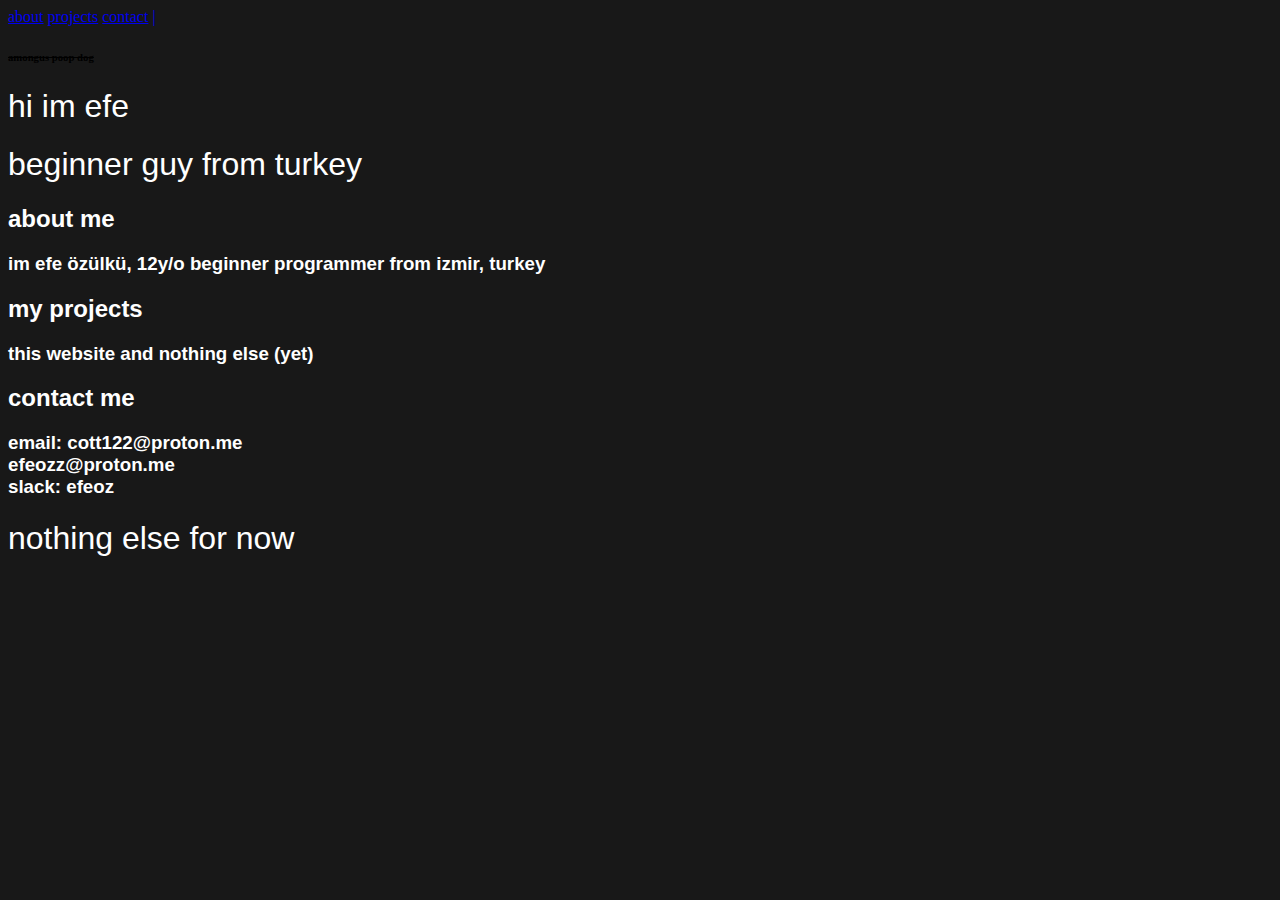
<file: index.html>
<!DOCTYPE html>
 <html>
  <link rel="stylesheet" href="style.css">
  <head>
    <title>efe's site lol</title>
  </head>
  <body>
    <nav>
      <a href="#about">about</a>
      <a href="#projects">projects</a>
      <a href="#contact">contact</a>
      <a href="bruh.html">|</a>
    </nav>
    
    <h6><s>amongus poop dog</s></h6>
    <h1>hi im efe</h1>
    <h1>beginner guy from turkey</h1>
    <h2 id="about">about me</h2>
    <h3>im efe özülkü, 12y/o beginner programmer from izmir, turkey</h3>
    <h2 id="projects">my projects</h2>
    <h3>this website and nothing else (yet)</h3>
    <h2 id="contact">contact me</h2>
    <h3>email: cott122@proton.me <br>
        efeozz@proton.me<br>
        slack: efeoz
    </h3>
    <h1>nothing else for now</h1>
  </body>
 </html>
</file>
<file: style.css>
body{
  background-color: rgb(24, 24, 24);
}
h1{
 color: white; 
 font-family: 'Segoe UI', Tahoma, Geneva, Verdana, sans-serif;
 font-weight: lighter;
}
h2{
  color: white; 
  font-family: 'Lucida Sans', 'Lucida Sans Regular', 'Lucida Grande', 'Lucida Sans Unicode', Geneva, Verdana, sans-serif;
 }
 h3{
  color: white;
  font-family: 'Lucida Sans', 'Lucida Sans Regular', 'Lucida Grande', 'Lucida Sans Unicode', Geneva, Verdana, sans-serif; 
 }
 h4{
  color: white; 
  font-family: 'Lucida Sans', 'Lucida Sans Regular', 'Lucida Grande', 'Lucida Sans Unicode', Geneva, Verdana, sans-serif;
 }
 h5{
  color: white; 
  font-family: 'Lucida Sans', 'Lucida Sans Regular', 'Lucida Grande', 'Lucida Sans Unicode', Geneva, Verdana, sans-serif;
 }
</file>
